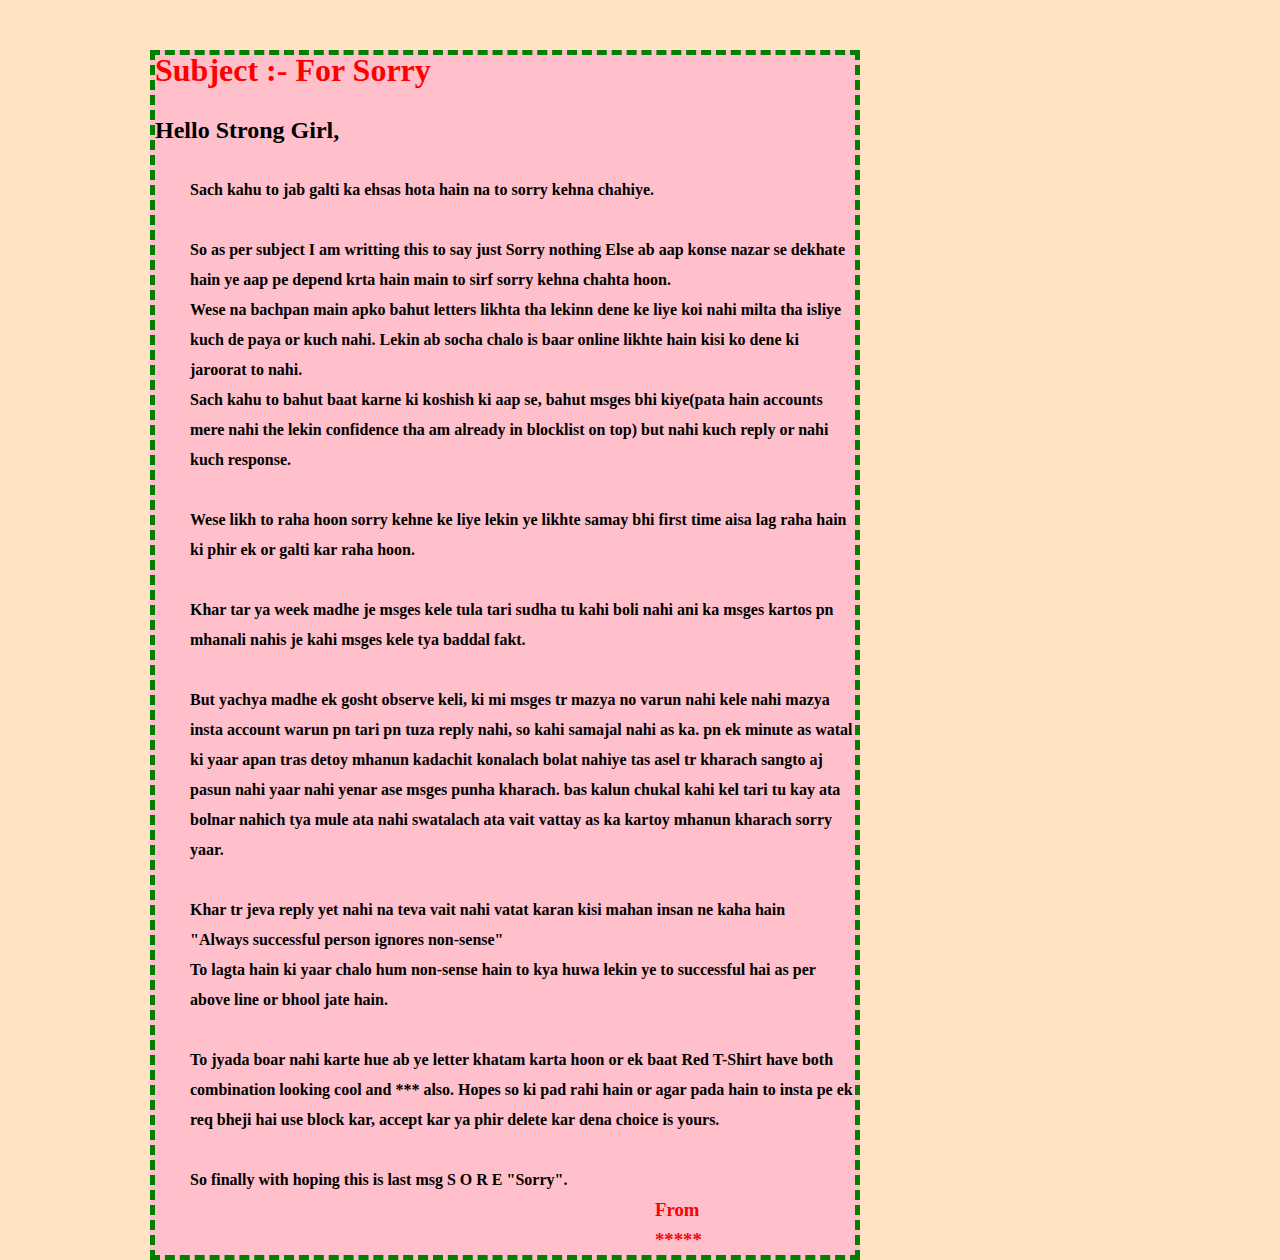
<file: index.html>
<html>
<head>
    <meta charset="UTF-8">
</head>

<title>
                    Sorry
</title>
<link rel="stylesheet" type="text/css"  href="style4.css">
<body>
    
<div id="main">
     

 

<div class="msg">
 <h1>Subject :- For Sorry</h1>
 <br> <br>
<h2>Hello Strong Girl,</h2>
<br>
<h4>
   Sach kahu to jab galti ka ehsas hota hain na to sorry kehna chahiye. <br> <br>
     So as per subject I am writting this to say just Sorry nothing Else ab aap konse 
     nazar se dekhate hain ye aap pe depend krta hain main to sirf sorry kehna chahta hoon.
    <br> Wese na bachpan main apko bahut letters likhta tha lekinn dene ke liye 
    koi nahi milta tha isliye kuch de paya or kuch nahi. Lekin ab socha chalo is baar online likhte hain kisi ko dene ki jaroorat to nahi. <br>
    Sach kahu to bahut baat karne  ki koshish ki aap se, bahut msges bhi kiye(pata hain accounts mere nahi the lekin confidence tha am already in blocklist on top) but
    nahi kuch reply or nahi kuch response.
<br> <br>    Wese likh to raha hoon sorry kehne ke liye lekin ye likhte samay bhi 
    first time aisa lag raha hain ki phir ek or galti kar raha hoon.
    <br><br>Khar tar ya week madhe je msges kele tula tari sudha tu kahi boli nahi
    ani ka msges kartos pn mhanali nahis je kahi msges kele tya baddal 
    fakt. <br><br>
    But yachya madhe ek gosht observe keli, ki mi msges tr mazya no varun nahi kele
    nahi mazya insta account warun pn tari pn tuza reply nahi, so kahi samajal nahi as ka.
    pn ek minute as watal ki yaar apan tras detoy mhanun kadachit konalach bolat nahiye
    tas asel tr kharach sangto aj pasun nahi yaar nahi yenar ase msges punha kharach.
    bas kalun chukal kahi kel tari tu kay ata bolnar nahich tya mule ata nahi 
    swatalach ata vait vattay as ka kartoy mhanun kharach sorry yaar.
    <br><br>
    Khar tr jeva reply yet nahi na teva vait nahi vatat karan kisi mahan insan ne kaha hain
    <br>
    "Always successful person ignores non-sense"
    <br> To lagta hain ki yaar chalo hum non-sense hain to kya huwa lekin 
    ye to successful hai as per above line or bhool jate hain.
    <br> <br> To jyada boar nahi karte hue ab ye letter khatam karta hoon or 
    ek baat Red T-Shirt have both combination looking cool and *** also.
    Hopes so ki pad rahi hain or agar pada hain to insta pe ek req bheji hai
    use block kar, accept kar ya phir delete kar dena choice is yours.
    <br><br>
    So finally with hoping this is last msg S O R E "Sorry".


</h4>
           


<h3>From <br>
*****</h3>


</div>
</div>
</body>

</html>
</file>
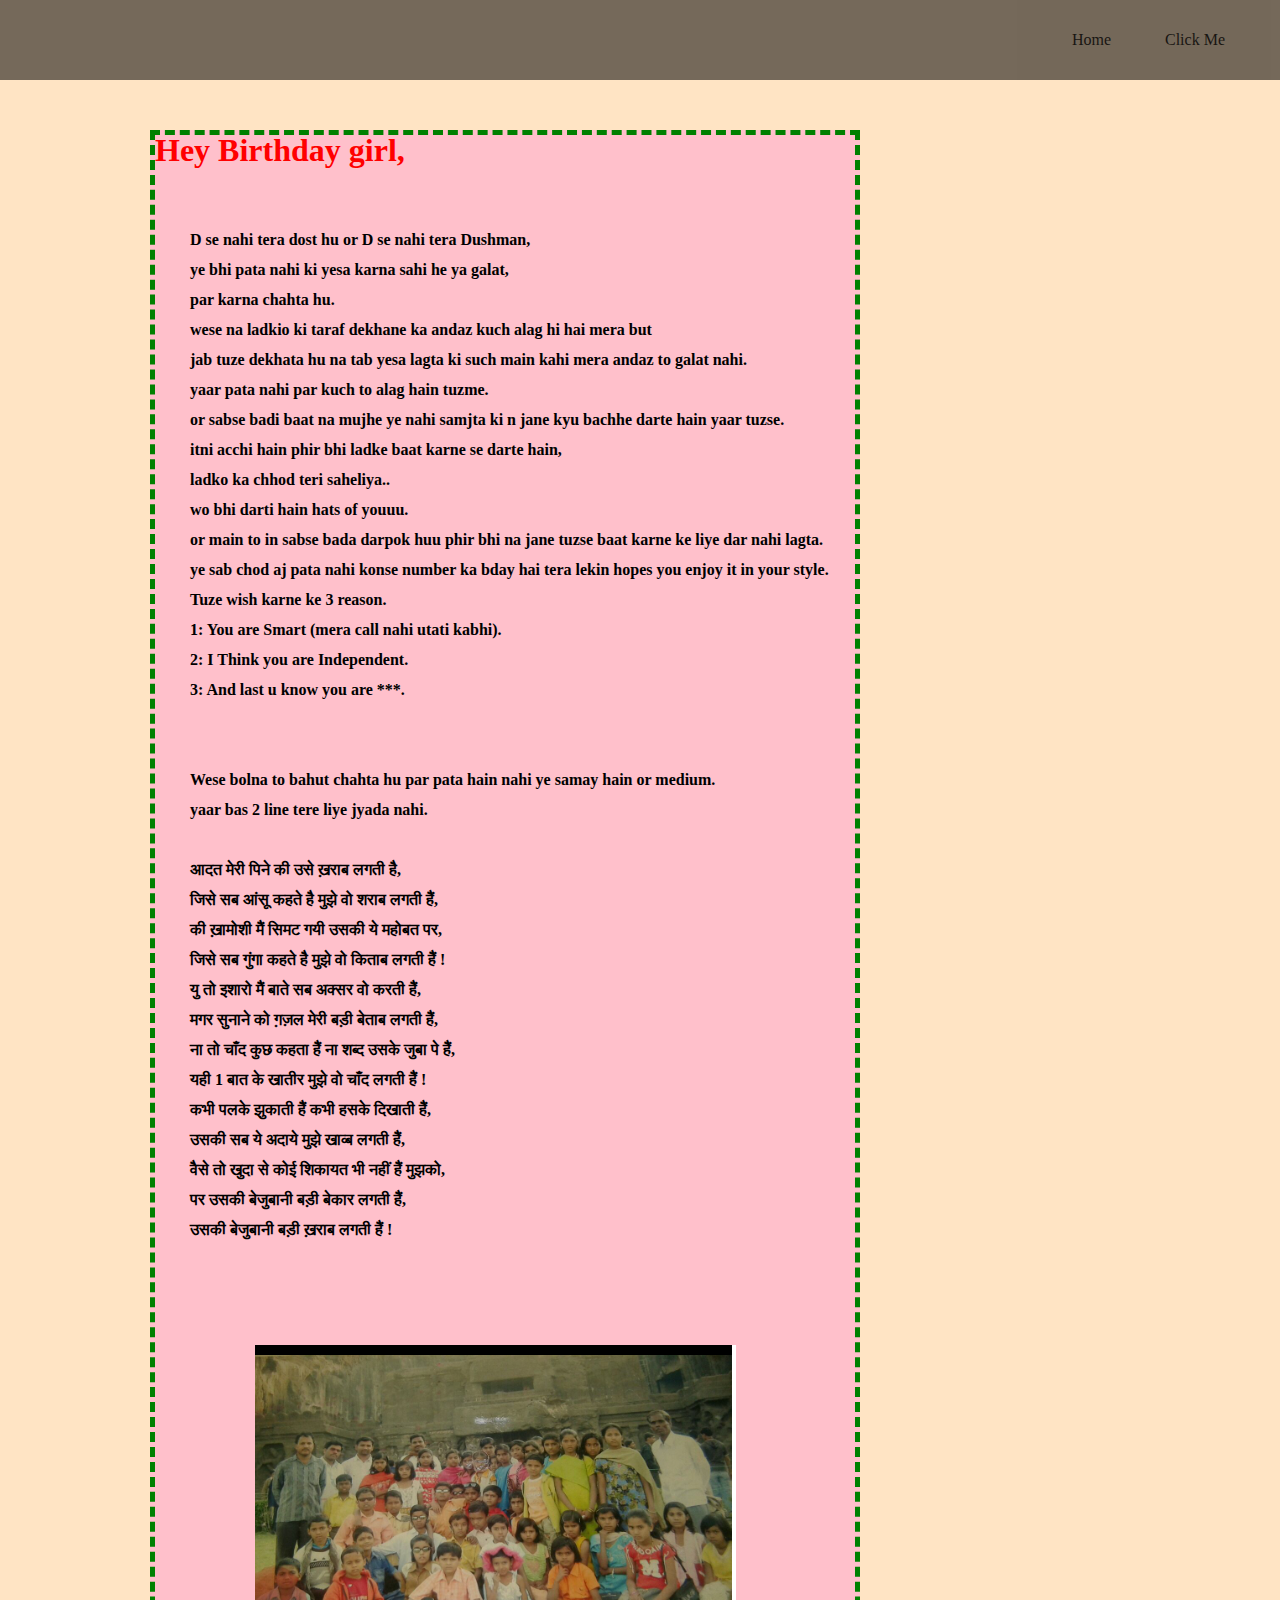
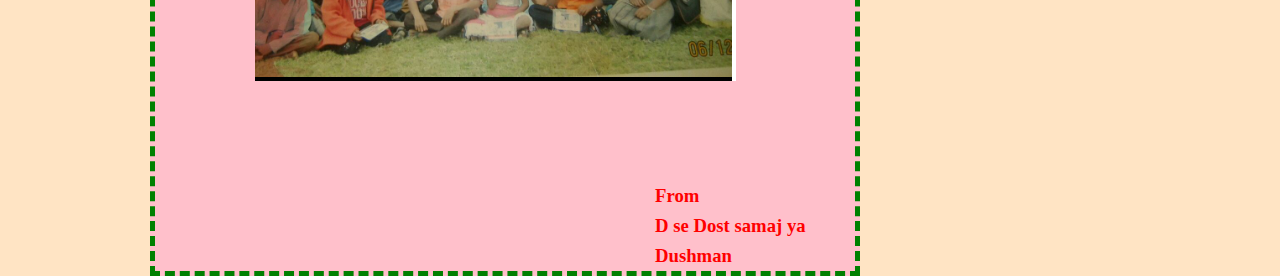
<file: about.html>
<html>
<head>
    <meta charset="UTF-8">
</head>

<title>
                    Happy Birthday Dear
</title>
<link rel="stylesheet" type="text/css"  href="style4.css">
<body>
    
<div id="main">
     

    <nav>
   
        <ul>
            <li> <a href="index.html"> Home</a> </li>      
           
            <li> <a href="about.html"> Click Me </a> </li>     
          </ul>
    </nav>
 

<div class="msg">
<h1>Hey Birthday girl,</h1> <br> <br> <br>
<h4>
    D se nahi tera dost hu or D se nahi tera Dushman, <br> ye bhi pata nahi ki yesa karna sahi he ya galat, <br> par karna chahta hu. <br>
    wese na ladkio ki taraf dekhane ka andaz kuch
    alag hi hai mera but <br>jab tuze dekhata hu na tab yesa lagta ki such main kahi mera andaz to galat nahi. <br> yaar pata nahi par kuch to alag hain tuzme. <br>
    or sabse badi baat na mujhe ye nahi samjta ki n jane kyu bachhe darte hain yaar tuzse. <br>itni acchi hain
    phir bhi ladke baat karne se darte hain, <br>ladko ka chhod teri saheliya.. <br> wo bhi darti hain hats of youuu.
    <br> or main to in sabse bada darpok huu phir bhi na jane tuzse baat karne ke liye dar nahi lagta.
    <br> ye sab chod aj pata nahi konse number ka bday hai tera lekin hopes you enjoy it in your style.
    <br> Tuze wish karne ke 3 reason. <br>
    1: You are Smart      (mera call nahi utati kabhi). <br>
    2: I Think you are Independent. <br>
    3: And last u know you are ***. <br>
    <br> <br>
    Wese bolna to bahut chahta hu par pata hain nahi ye samay hain or medium. <br>
    yaar bas 2 line tere liye jyada nahi. <br>
    <br>
    आदत मेरी पिने की उसे ख़राब लगती है, <br>
जिसे सब आंसू कहते है मुझे वो शराब लगती हैं, <br>
की ख़ामोशी मैं सिमट गयी उसकी ये महोबत पर,<br>
जिसे सब गुंगा कहते है मुझे वो किताब लगती हैं ! <br>
यु तो इशारो मैं बाते सब अक्सर वो करती हैं, <br>
मगर सुनाने को ग़ज़ल मेरी बड़ी बेताब लगती हैं, <br>
ना तो चाँद कुछ कहता हैं ना शब्द उसके जुबा पे हैं, <br> 
यही 1 बात के खातीर मुझे वो चाँद लगती हैं ! <br>
कभी पलके झुकाती हैं कभी हसके दिखाती हैं, <br>
उसकी सब ये अदाये मुझे खाव्ब लगती हैं, <br>
वैसे तो खुदा से कोई शिकायत भी नहीं हैं मुझको, <br>
पर उसकी बेजुबानी बड़ी बेकार लगती हैं, <br>
उसकी बेजुबानी बड़ी ख़राब लगती हैं !

</h4>

</p> 
<img src="imgsmall.png" alt="">
<h3>From <br>
D se Dost samaj ya Dushman</h3>


</div>
</div>
</body>

</html>
</file>
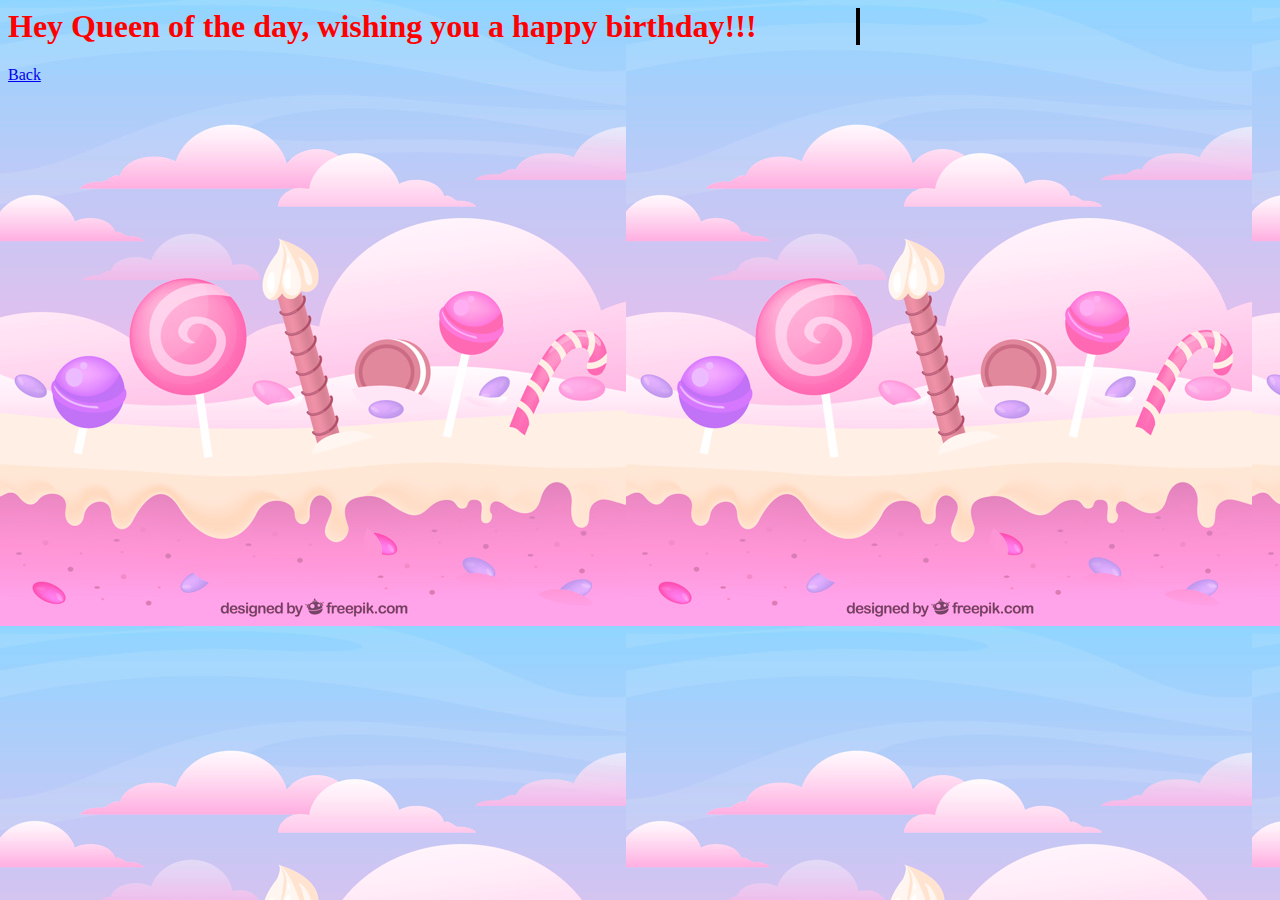
<file: msg.html>
<html>
    <head>
        <link rel="stylesheet" href="style2.css">
    </head>
    <body background="imgclr.jpg">
          
 
        <h1>Hey Queen of the day, wishing you a happy birthday!!!
        </h1>
        <a href="index.html">Back</a>
    

    </body>
</html>
</file>
<file: style4.css>
*{
    margin: 0%;
    padding: 0%;
    font-family: Verdana;
}
#main{
    width: 100%;
    height: 100%;
    /*background-image: url('borntoday.jpg');*/

    background-size: contain;

}
img{
    padding: 30px;
    margin: 0%;
}
nav{
    width: 100%;
    height: 80px;
    background-color: #0009;
    opacity: 0.9;
    line-height: 80px;
}
nav ul{
    float: right;
    margin-right: 30px;
}
nav ul li{
    list-style-type: none;
    display: inline-block;
    transition: 0.8s all;
}
nav ul li:hover{
    background-color: #f39d1a;
}
nav ul li a{
    text-decoration: none;
    color: black;
    padding: 25px;
}
img{
    padding: 100px;
    margin: 100px;
}
body{
    background-color: bisque;
}
.msg{
    background: pink;
    width: 700px;
    margin-left: 150px;
    margin-top: 50px;
    margin-right: 50px;
    border-width: 5px;
    border-style: dashed;
    border-color: green;
    line-height: 30px;
}
h1{
    float: left;
    margin left: 30px;
    
    color:red;
}
h3{
    color: red;
  margin-left: 500px;
    
}
.msg h4{
    margin-left: 35px;
}
.msg img{
    margin:0%;
}
</file>
<file: style2.css>
h1{
animation: type 20s steps(53);
overflow: hidden;
color: red;
white-space: nowrap;
font-family: consolas;
border-right: 4px solid black;
width: 53ch;
}
 
@keyframes type{
0%{
    width: 0ch;
}
100%{
    width:53ch;
}
}
</file>
